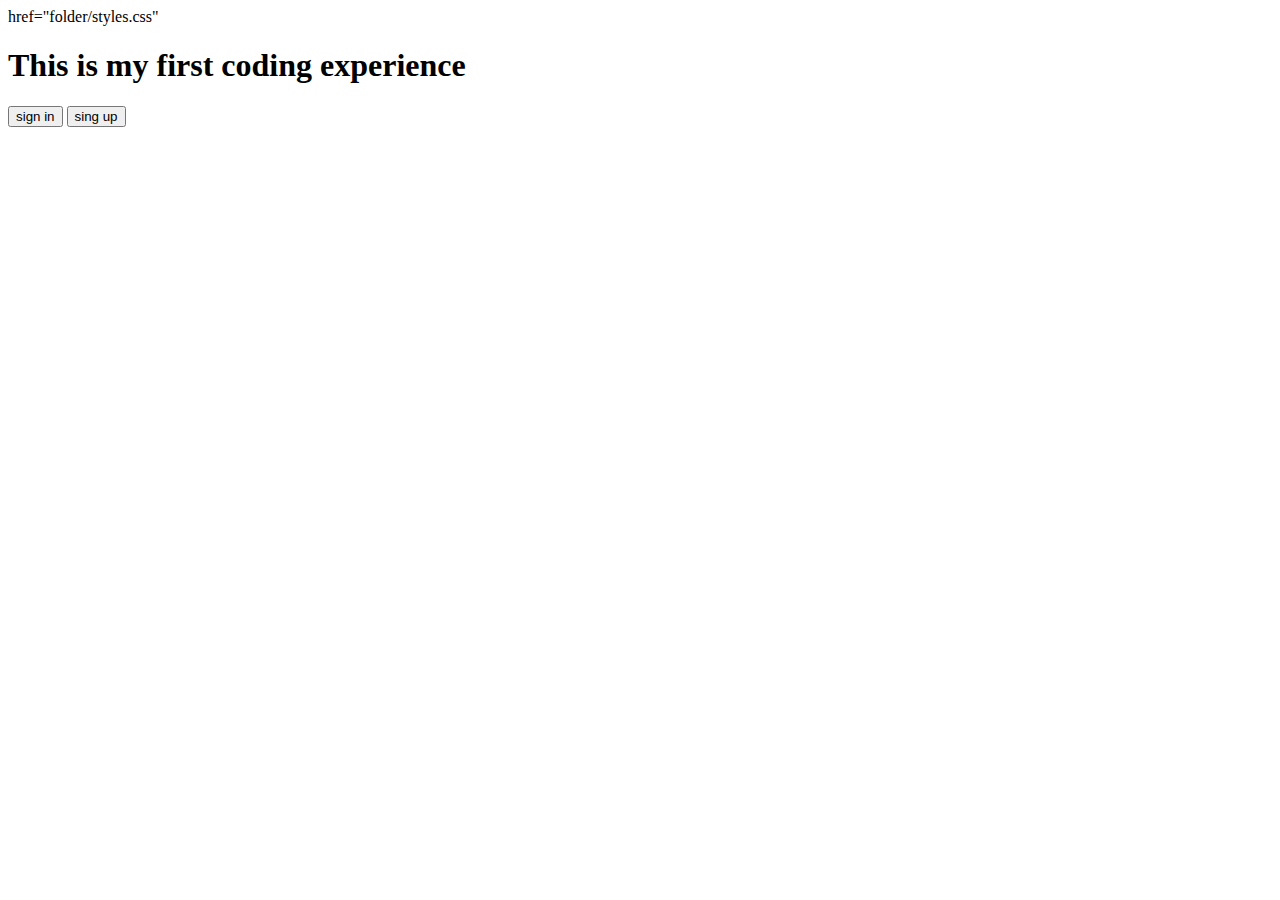
<file: index.html>
<!DOCTYPE html>
<html lang="en">
<head>
    <meta charset="UTF-8">
    <meta name="viewport" content="width=device-width, initial-scale=1.0">
    <title>DOCUMENT</title>
    <link>href="folder/styles.css" </link>

</head>
<body>
  <h1>This is my first coding experience</h1> 
  <button>sign in</button>
  <button>sing up</button>
  <script>
//just a trial 
console.log(hello );
  </script>
</body>
</html>
</file>
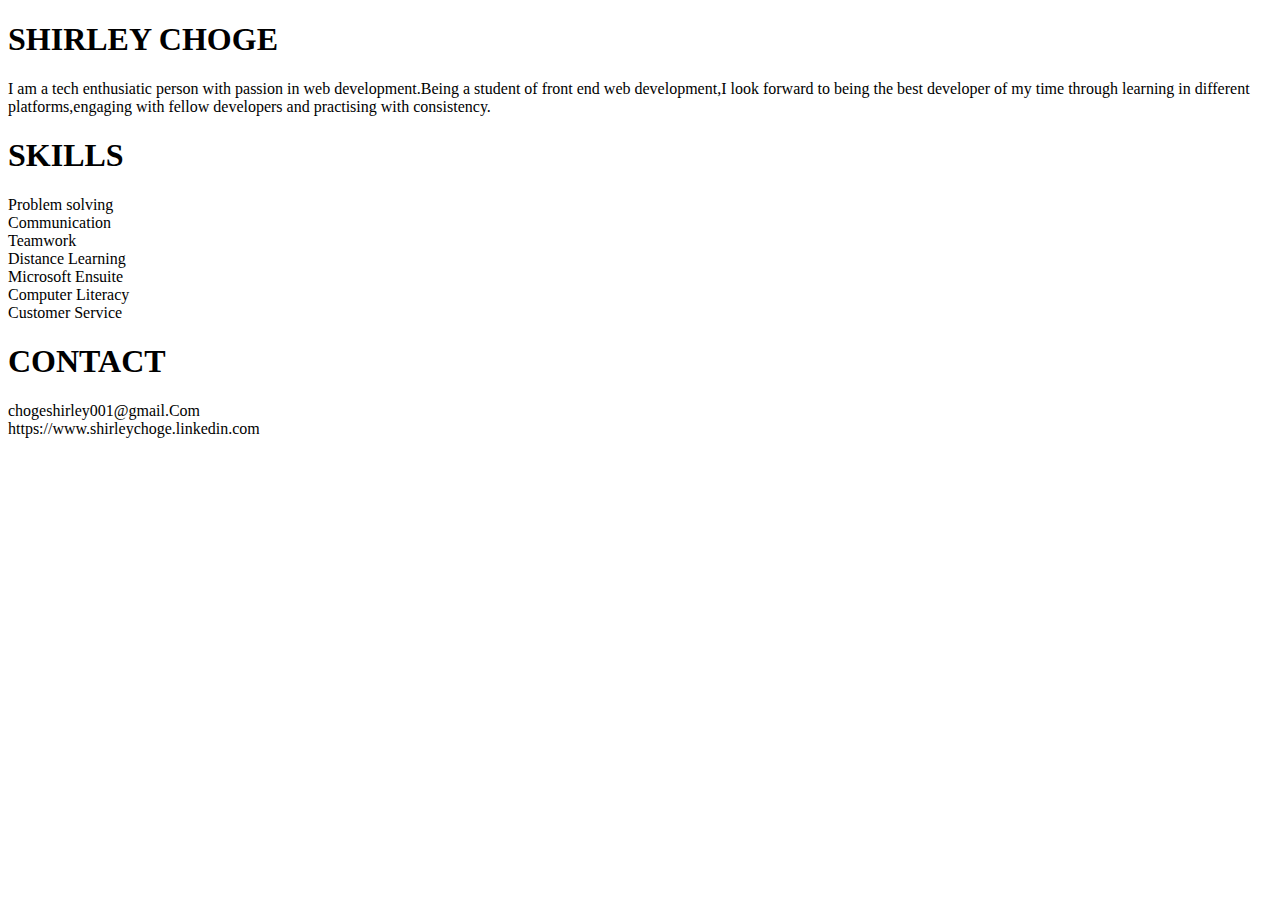
<file: cascading.html>
<!DOCTYPE html>
<html lang="en">
<head>
    <link rel="stylesheets" href="style1.css">
    <meta charset="UTF-8">
    <meta name="viewport" content="width=device-width, initial-scale=1.0">
    <title>My Website</title>
</head>
<body>
    <header>
        <h1>
            SHIRLEY CHOGE
            </h1>
    </header>
    <P>
        I am a tech enthusiatic person with passion in web development.Being a student of front end web development,I look forward to being the best developer of my time through learning in different platforms,engaging with fellow developers and practising with consistency.
    </P>
    <div class="container">
        <div class="skills">
            <h1>SKILLS</h1>
            </div>
    <div class="skill">Problem solving</div>
     <div class="skill">Communication</div> 
     <div class="skill">Teamwork</div> 
     <div class="skill">Distance Learning</div> 
    <div class="skill">Microsoft Ensuite</div>
    <div class="skill">Computer Literacy</div>
    <div class="skill">Customer Service</div>
    </div>
    
      <div class="container">
        <div CLASS="CONTACT INFORMATION">
            <h1>CONTACT</h1>
        </div>
       <div class="contact information">chogeshirley001@gmail.Com</div>
       <div class="contact information">https://www.shirleychoge.linkedin.com</div>
</body>
</html>
</file>
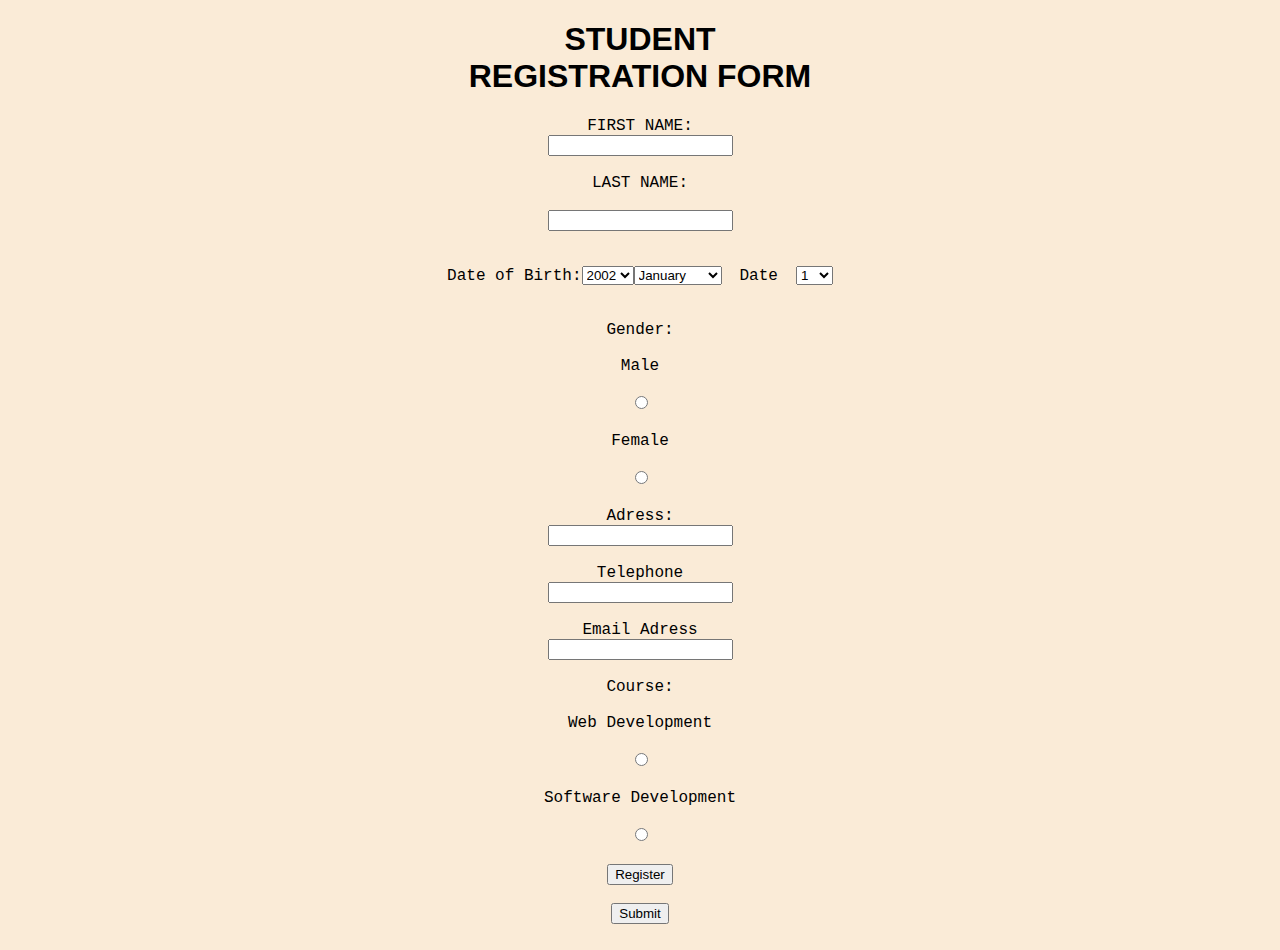
<file: FORMS.HTML>
<!DOCTYPE html>
<html lang="en">
 <head>
    <meta charset="UTF-8">
    <meta name="viewport" content="width=device-width, initial-scale=1.0">
    <title>REGITRATION FORM</title>
    <link rel="stylesheet" href="style.css">
 </head>
  <body>
   <h1>STUDENT<br> REGISTRATION FORM</h1>  
    <form required>
        <div>
            <label class="names" for="name">FIRST NAME:</label>
       <input type="text" id="FIRST NAME" name="LAST NAME">
       <br>
            <label class="names" for="name">LAST NAME:</label>
       <input type="text" id="LAST NAME" name="LAST NAME">
       </div>
       <br>
       <div class="dob-container">
       <label for="dob">Date of Birth:</label>
       <select id="year" name="Year">
        <option value="2000">2002</options>
        <option value="2001">2001</options>
        <option value="2002">2000</options>
        <option value="2003">1999</options>
        </select>
        <select id="month" name="month">
            <option value="1">January</option>
            <option value="2">February</option>
            <option value="3">March</option>
            <option value="4">April</option>
            <option value="5">May</option>
            <option value="6">June</option>
            <option value="7">July</option>
            <option value="8">August</option>
            <option value="9">September</option>
                <option value="10">October</option>
                <option value="11">November</option>
            <option value="12">December</option>
        </select>
        <label for="date">Date</label>
        <select id="Date" name="Date">
            <option value="1">1</option>
            <option value="2">2</option>
            <option value="3">3</option>
            <option value="4">4</option>
            <option value="5">5</option>
            <option value="6">6</option>
            <option value="7">7</option>
            <option value="8">8</option>
            <option value="9">9</option>
            <option value="10">10</option>
            <option value="11">11</option>
            <option value="12">12</option>
            <option value="13">13</option>
            <option value="14">14</option>
            <option value="15">15</option>
            <option value="16">16</option>
            <option value="17">17</option>
            <option value="18">18</option>
            <option value="19">19</option>
            <option value="20">20</option>
            <option value="21">21</option>
            <option value="22">22</option>
            <option value="23">23</option>
            <option value="24">24</option>
            <option value="25">25</option>
            <option value="26">26</option>
            <option value="27">27</option>
            <option value="28">28</option>
            <option value="29">29</option>
            <option value="30">30</option>
            <option value="31">31</option>
        </select>
    </div>
        <br>
        <div>
            <label for="gender">Gender:</label>
            <label for="Male">Male</label>
       <input type="radio" name="gender" id="male" value="Male"> 
<label for="female">Female</label>
       <input type="radio" name="gender" id="female" value="Female">
    </div>
    <br>
          <div>
                 <label for="adress">Adress:</label>
                <input type="text" id="adress" name="adress">
          </div>
          <br>
        <div>
             <label for="Telephone">Telephone</label>
           <input type="tel" id="Telephone" name="Telephone">
        </div>
        <br>
        <div>
              <label for="Email Adress">Email Adress</label>
             <input type="text" id="email" name="email">
        </div>
        <br>
        <div>
        <label for="Course">Course:</label>
        <label for="web development">Web Development</label>
        <input type="radio" id="Course" name="web development">
        <label for="softwae development">Software Development</label>
        <input type="radio" id="course" name="software development">
        
    </div>
        <br>
        <div>
             <button>Register</button>
        </div>
        <br>
    <div>   
         <button>Submit</button>
    </div>
        <br>
    </form>
</body>
</html>

















        </select>



    </form>
  </body>
</html>
</file>
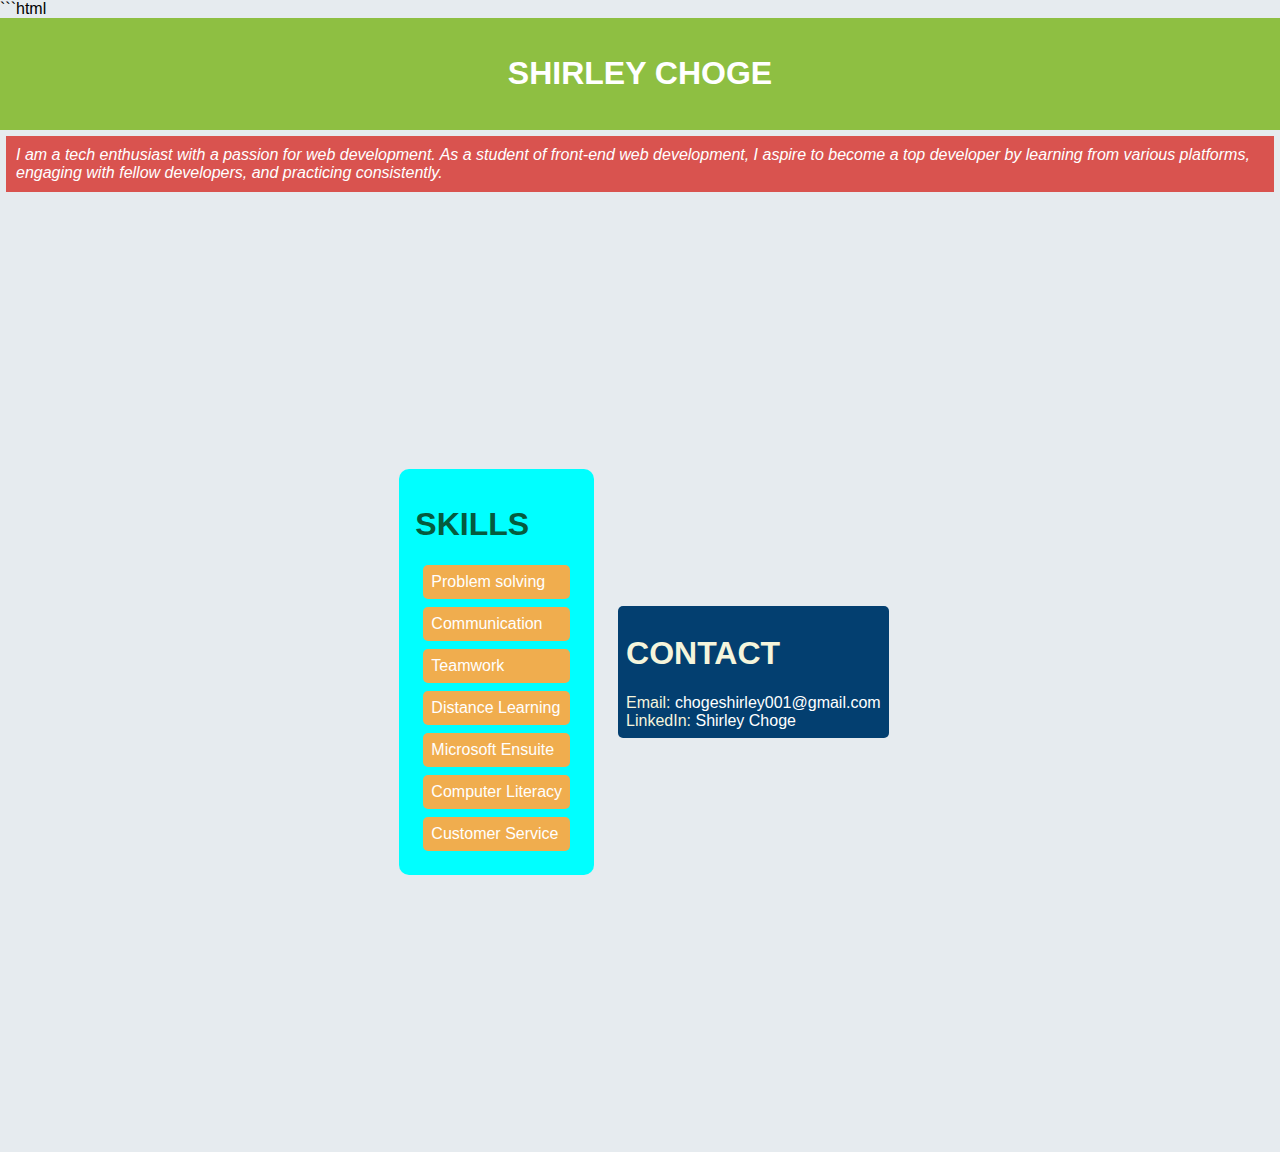
<file: copilot.html/styles.html>
```html
<!DOCTYPE html>
<html lang="en">
<head>
    <meta charset="UTF-8">
    <meta name="viewport" content="width=device-width, initial-scale=1.0">
    <title>My Website</title>


</head>
<style>
 body{
    background-color: #e6ebef;
    font-family: Arial, sans-serif;
    margin: 0;
    padding: 0;
}

header {
    background-color: #8ebf42;
    color: white;
    text-align: center;
    padding: 1rem;
}

p {
    margin: 2rem;
    padding: 1rem;
    background-color: #1c87c9;
    color: white;
}

.container {
    display: flex;
    justify-content: center;
    align-items: center;
    height: 100vh;
}

.skills,
.contact-information {
    background-color: #f5f5f5;
    padding: 1rem;
    border-radius: 10px;
    margin: 1rem;
}

.skill {
    background-color: #f0ad4e;
    color: white;
    padding: 0.5rem;
    margin: 0.5rem;
    border-radius: 5px;
}

.contact-information {
    background-color: #d9534f;
    color: white;
    padding: 0.5rem;
    margin: 0.5rem;
    border-radius: 5px;
}

.contact-information a {
    color: white;
    text-decoration: none;
}
</style>
</body>
    <header>
        <h1>SHIRLEY CHOGE</h1>
    </header>
    <style>
 header{
    background-color: #8ebf42;
    font-weight: 800;
    font-family: Verdana, Geneva, Tahoma, sans-serif;
 }
 p{
    background-color: #d9534f;
    align-content: center;
    font-style: oblique;
    margin: 6px;
    padding: 10px;
 }
 body{
   align-items: center;
    background-image: none;
 }
 .container{
    justify-content: center;
    background-position: center;
    padding: 10px;
    margin: 20px;
 }
.skills{
    background-color: aqua;
    color: rgb(5, 91, 62);
    background-position: 0cqi;
}

.contact-information{
    color: beige;
    background-color: #033f70;
}
</style>

    

    
    <p>
        I am a tech enthusiast with a passion for web development. As a student of front-end web development, I aspire to become a top developer by learning from various platforms, engaging with fellow developers, and practicing consistently.
    </p>
    <div class="container">
        <div class="skills">
            <h1>SKILLS</h1>
            <div class="skill">Problem solving</div>
            <div class="skill">Communication</div>
            <div class="skill">Teamwork</div>
            <div class="skill">Distance Learning</div>
            <div class="skill">Microsoft Ensuite</div>
            <div class="skill">Computer Literacy</div>
            <div class="skill">Customer Service</div>
        </div>
        <div class="contact-information">
            <h1>CONTACT</h1>
            <div>Email: <a href="mailto:chogeshirley001@gmail.com">chogeshirley001@gmail.com</a></div>
            <div>LinkedIn: <a href="https://www.shirleychoge.linkedin.com" target="_blank" rel="noopener noreferrer">Shirley Choge</a></div>
        </div>
    </div>
</body>
</html>
</file>
<file: style1.css>
.skills h2{
    font-size: 20px;
    color: blue;
}
.contact h2{
    font-size: 20px;
    color: blueviolet;
}
</file>
<file: style.css>
h1{
    text-align: center;
    font-family: sans-serif;
    font-weight: 800; 
    color: black;
}
body{
    text-align: center;
    background-color: antiquewhite;
    font-style: normal;
    font-family: 'Courier New', Courier, monospace;
}
label{
    display: block;
    margin: bottom: 4px;
}


   label:not(:first-child) {
    margin: 8px;
    padding: 10px;
    border: 2px;
}
.dob-container{
    flex-wrap: nowrap;
    display: flex;
    align-items: center;
    flex: 0 0 auto;
    justify-content: center;
}

.button-container, .submit-button {
 background-color:#4CAF50; 
 text-align: center;
 align-items: center; 
 justify-content: center;
 display: flex;
 flex-direction: column;
 border: none;
 cursor: pointer; 
 height: fit-content;
 padding: 10px 20px;
}
</file>
